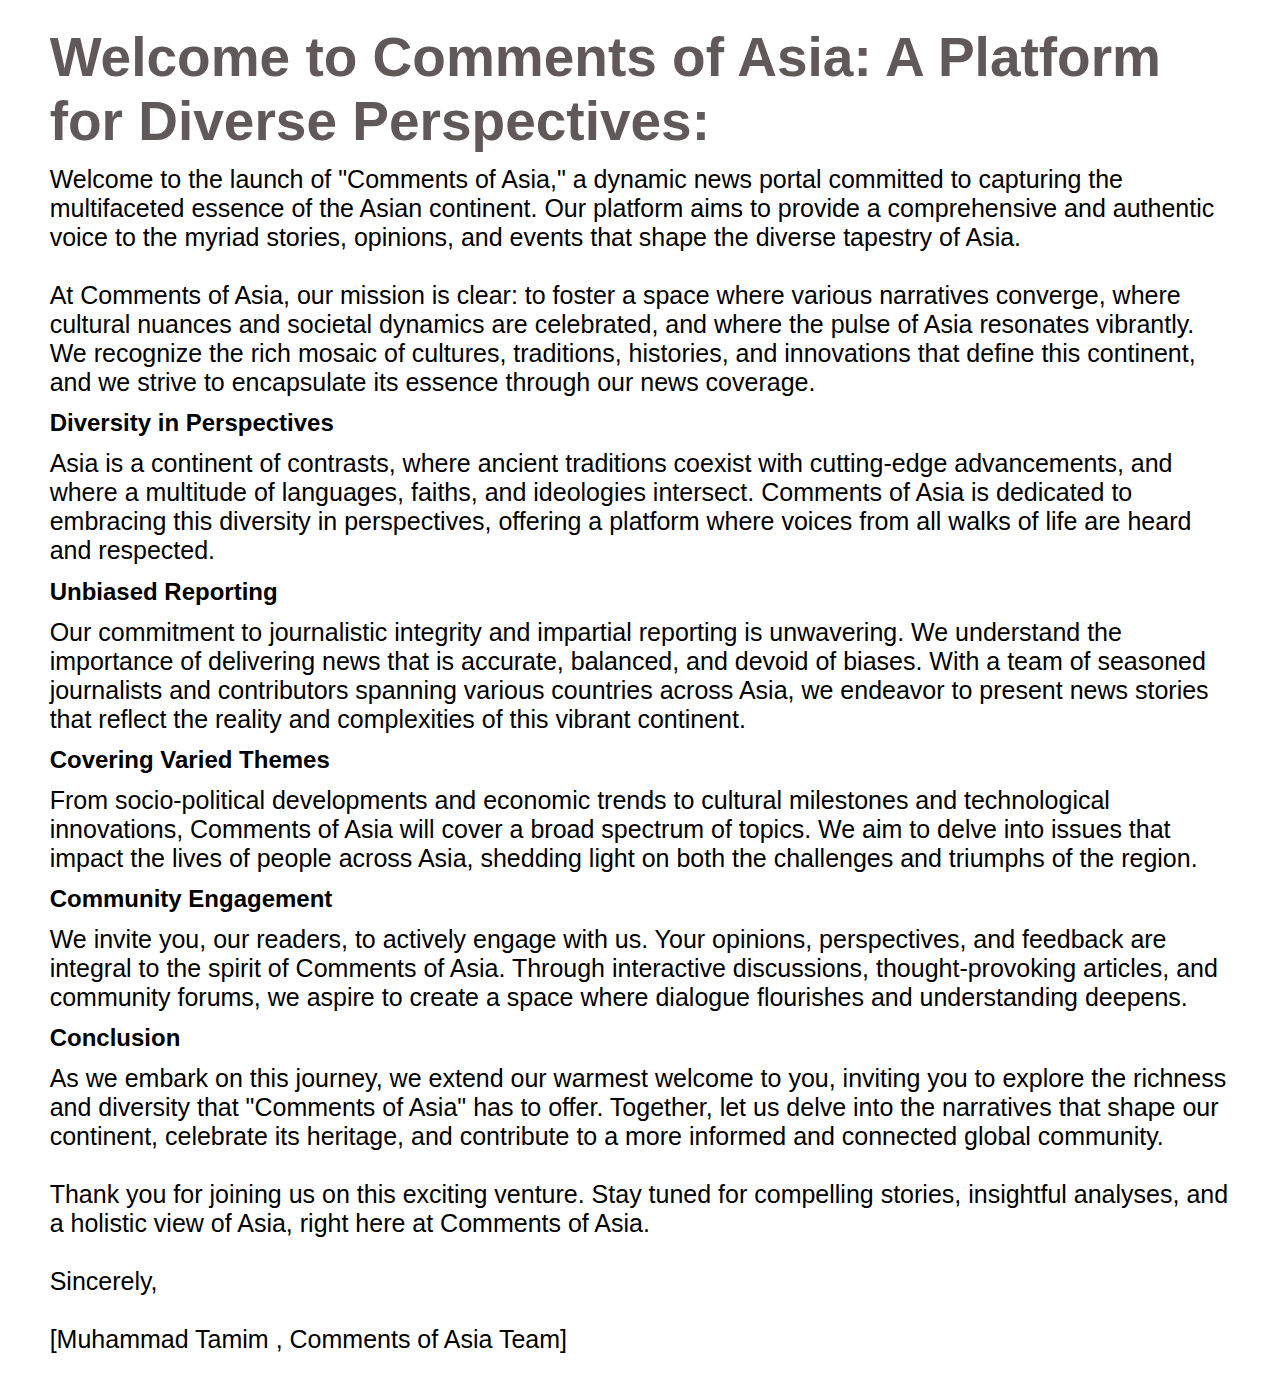
<file: index.html>
<!DOCTYPE html>
<html lang="en">

<head>
    <meta charset="UTF-8">
    <meta name="viewport" content="width=device-width, initial-scale=1.0">
    <title>Comments of Asia</title>
    <link rel="stylesheet" href="css/style.css">
    <meta name="google-site-verification" content="2IkKYzRv1fbQGaVaWBme6RcnaVMR-RcPdj5H64bIPPo" />
    <meta name="description" content="Comments of Asia is a vibrant and inclusive online platform 
    dedicated to capturing the diverse tapestry of the Asian continent. As an engaging news portal
    , we serve as a catalyst for understanding, celebrating, and discussing the myriad stories,
     perspectives, and events that shape the rich mosaic of Asia.
    At Comments of Asia, we are committed to fostering an environment where voices from various cultures,
    backgrounds, and experiences converge harmoniously. Our platform encapsulates the essence of Asia
    through unbiased reporting, thought-provoking analyses, and insightful commentary on a wide 
    spectrum of topics, including socio-political developments, cultural milestones, technological
    advancements, and more.
    We strive to offer a comprehensive view of Asia, highlighting its unique blend of traditions,
    innovations, challenges, and successes. With a team of dedicated journalists and contributors
    spread across the continent, we ensure that our coverage remains authentic, accurate, and 
    reflective of the multifaceted nature of Asia.
    Beyond delivering news, Comments of Asia values community engagement and dialogue.
    We encourage active participation from our readers, inviting them to share their perspectives,
    engage in discussions, and contribute to a vibrant community that celebrates the diversity and
    richness of Asia.
    Comments of Asia is not just a news portal; it's a platform that fosters understanding,
    promotes inclusivity, and invites everyone to explore, learn, and engage with the multitude 
    of narratives that define this diverse and dynamic continent.">
</head>

<body>

    <div>
        <h1>
            Welcome to Comments of Asia: A Platform for Diverse Perspectives:
        </h1>
        <p>
            Welcome to the launch of "Comments of Asia," a dynamic news portal committed to capturing the multifaceted
            essence of
            the Asian continent. Our platform aims to provide a comprehensive and authentic voice to the myriad stories,
            opinions,
            and events that shape the diverse tapestry of Asia.
            <br><br>
            At Comments of Asia, our mission is clear: to foster a space where various narratives converge, where
            cultural nuances
            and societal dynamics are celebrated, and where the pulse of Asia resonates vibrantly. We recognize the rich
            mosaic of
            cultures, traditions, histories, and innovations that define this continent, and we strive to encapsulate
            its essence
            through our news coverage.
        </p>
        <h2>
            Diversity in Perspectives
        </h2>
        <p>Asia is a continent of contrasts, where ancient traditions coexist with cutting-edge advancements, and where
            a multitude
            of languages, faiths, and ideologies intersect. Comments of Asia is dedicated to embracing this diversity in
            perspectives, offering a platform where voices from all walks of life are heard and respected.
        </p>
        <h2>
            Unbiased Reporting
        </h2>
        <p>
            Our commitment to journalistic integrity and impartial reporting is unwavering. We understand the importance
            of
            delivering news that is accurate, balanced, and devoid of biases. With a team of seasoned journalists and
            contributors
            spanning various countries across Asia, we endeavor to present news stories that reflect the reality and
            complexities of
            this vibrant continent.
        </p>
        <h2>
            Covering Varied Themes
        </h2>
        <p>
            From socio-political developments and economic trends to cultural milestones and technological innovations,
            Comments of
            Asia will cover a broad spectrum of topics. We aim to delve into issues that impact the lives of people
            across Asia,
            shedding light on both the challenges and triumphs of the region.
        </p>
        <h2>
            Community Engagement
        </h2>
        <p>
            We invite you, our readers, to actively engage with us. Your opinions, perspectives, and feedback are
            integral to the
            spirit of Comments of Asia. Through interactive discussions, thought-provoking articles, and community
            forums, we aspire
            to create a space where dialogue flourishes and understanding deepens.
        </p>
        <h2>
            Conclusion
        </h2>
        <p>
            As we embark on this journey, we extend our warmest welcome to you, inviting you to explore the richness and
            diversity
            that "Comments of Asia" has to offer. Together, let us delve into the narratives that shape our continent,
            celebrate its
            heritage, and contribute to a more informed and connected global community.
            <br> <br>
            Thank you for joining us on this exciting venture. Stay tuned for compelling stories, insightful analyses,
            and a
            holistic view of Asia, right here at Comments of Asia.
            <br> <br>
            Sincerely,
            <br> <br>
            [Muhammad Tamim , Comments of Asia Team]
        </p>
    </div>


</body>

</html>
</file>
<file: css/style.css>
* {
    margin: 1%;
    font-family: Arial, sans-serif;
}

div h1 {
    color: rgb(97, 89, 89);
    font-size: 55px;
    font-family: 'Franklin Gothic Medium', 'Arial Narrow', Arial, sans-serif;
}

p {
    font-size: 25px;
}
</file>
